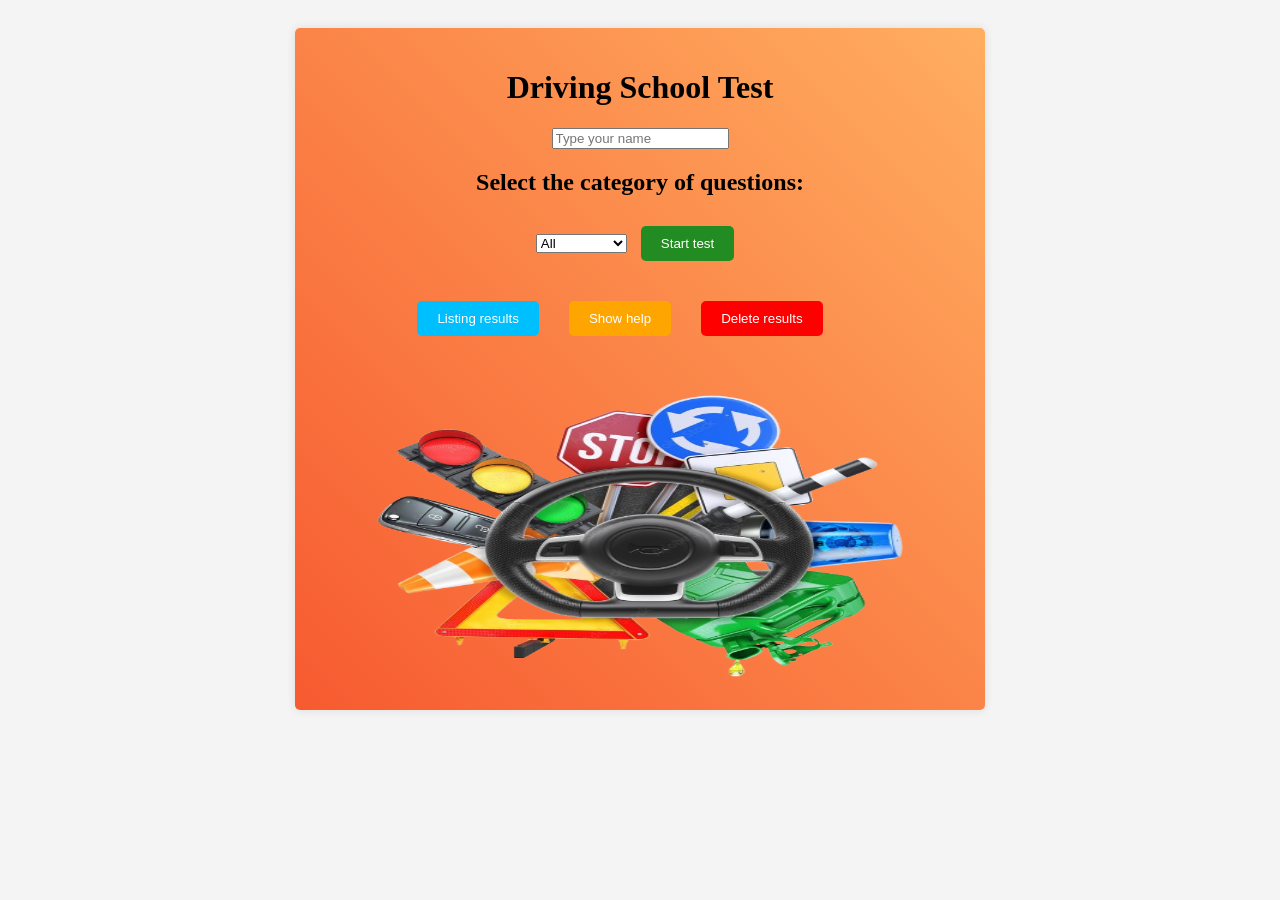
<file: index.html>
<!DOCTYPE html>
<html lang="hu">
<head>
    <meta charset="UTF-8">
    <meta name="viewport" content="width=device-width, initial-scale=1.0">
    <title>Driving School Test</title>
    <link rel="stylesheet" href="styles.css">
    <script src="https://code.jquery.com/jquery-2.2.4.min.js" 
    integrity="sha256-BbhdlvQf/xTY9gja0Dq3HiwQF8LaCRTXxZKRutelT44=" 
    crossorigin="anonymous"></script>
</head>
<body>
    <div class="container" style="max-width: 650px;">
        <button id="loadButton" style="display: none;" onclick="loadQuestionsFromURL(true)">Load questions</button>
        <h1 id="maintitle">Driving School Test</h1>
        <input type="text" id="username" placeholder="Type your name">
        <p style="display: none;" id="timer">Time: 5:00</p>
        <div id="quiz-container" style="display: none;"></div>
        <div id="result"></div>
        <div id="correct-answers" style="display: none;"></div>
        <div id="scoreContainer"></div>
        <div id="quiz-category-container" style="margin-top: 10px;">
            <h2 id="secondarytitle">Select the category of questions:</h2>
            <select id="quiz-category">
                <option value="All">All</option>
                <option value="Paragraphs">Paragraphs</option>
                <option value="Signs">Signs</option>
                <option value="Situations">Situations</option>
            </select>
            <button id="startQuizButton" style="background-color: forestgreen;">Start test</button>
        </div>        
        <div id="help-container" style="display: none;">
            <h2>Choose help:</h2>
            <select id="help-category">
                <option value="All">All</option>
                <option value="Paragraphs">Paragraphs</option>
                <option value="Signs">Signs</option>
                <option value="Situations">Situations</option>
                <option value="Basic concepts">Basic concepts</option>
            </select>
            <div id="help-content"></div>
        </div>
        <div id="score-filter-container" style="margin-top: 10px; display: none;">
            <h2>Filter results by category:</h2>
            <select id="score-category">
                <option value="All">All</option>
                <option value="Paragraphs">Paragraphs</option>
                <option value="Signs">Signs</option>
                <option value="Situations">Situations</option>
            </select>
        </div>
        <div class="button-container" style="margin-left: 20px;">
            <button id="scoreButton" style="background-color: deepskyblue;" onclick="listScore();">Listing results</button>
            <button id="help-button" style="background-color: orange;">Show help</button>
            <button id="clearScores" style="background-color: red;">Delete results</button>
        </div>
        <div class="button-generate-container">
            <button id="submit" style="display: none; background-color: forestgreen;">Result</button>
            <button id="show-answers" style="display: none; background-color: purple;">Correct answers</button>
            <button id="restart" style="display: none; background-color: orangered;">Restart</button>
            <button id="backButton" style="display: none; background-color: darkred;" onclick="BackToHomePage();">Return to the main page</button>
        </div>
        <div class="image-container">
            <img src="images/logo.png" id="image" alt="Driving school logo" width="600" height="300">
        </div>
    </div>
    <script src="script.js"></script>
</body>
</html>
</file>
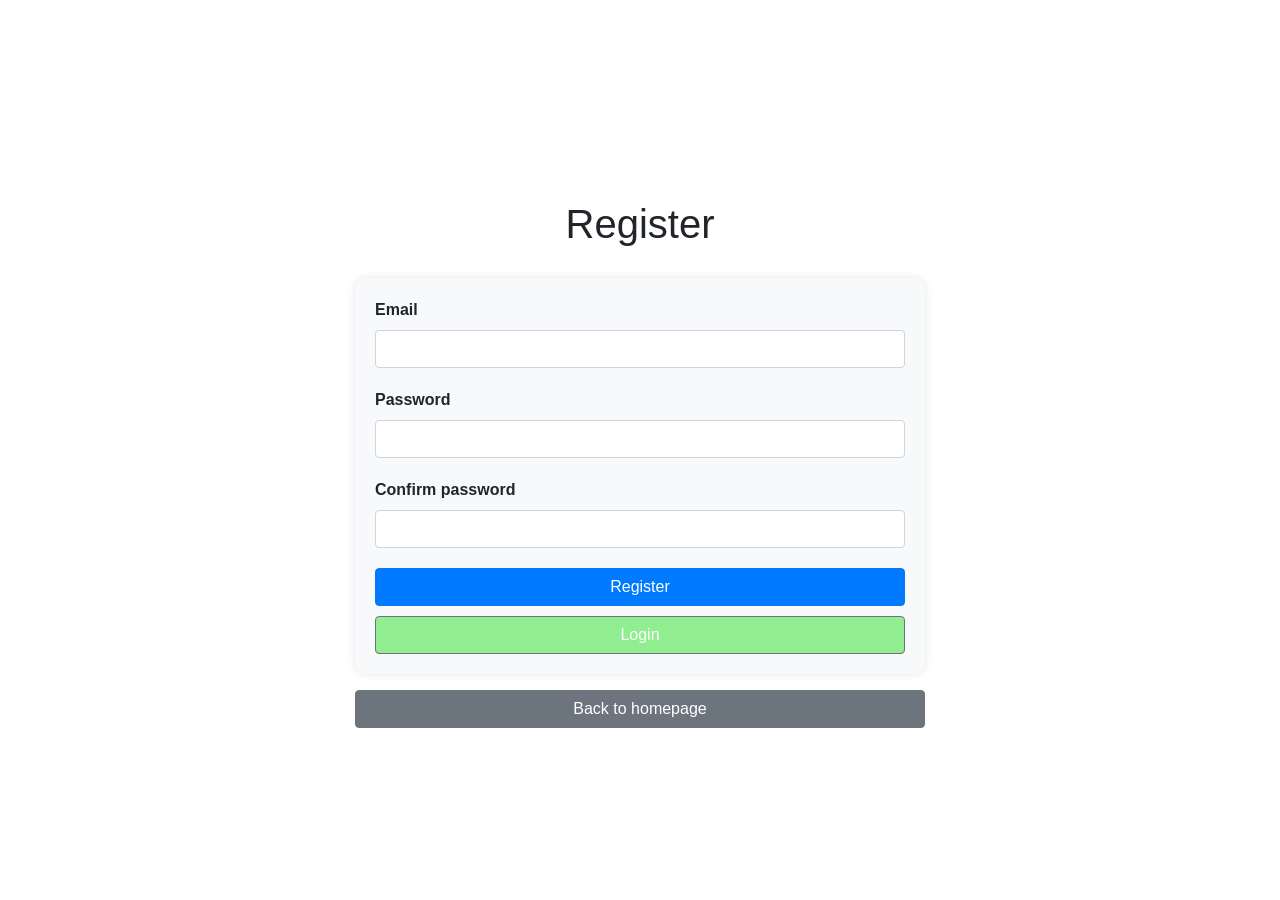
<file: register.html>
<!DOCTYPE html>
<html lang="en">
<head>
    <meta charset="UTF-8">
    <title>Registration</title>
    <!-- Loading Bootstrap stylesheets -->
    <link rel="stylesheet" href="https://stackpath.bootstrapcdn.com/bootstrap/4.5.2/css/bootstrap.min.css">
    <script src="https://code.jquery.com/jquery-3.7.1.min.js" integrity="sha256-/JqT3SQfawRcv/BIHPThkBvs0OEvtFFmqPF/lYI/Cxo=" crossorigin="anonymous"></script>
    <script src="https://stackpath.bootstrapcdn.com/bootstrap/4.5.2/js/bootstrap.min.js"></script>
    <link rel="stylesheet" type="text/css" href="register.css">
    <style>
        .close {
            width: auto;
            padding: 0;
            margin: 0;
            line-height: 1;
            background-color: transparent;
            border: none;
        }

            .close:hover, .close:focus {
                background-color: transparent;
                outline: none;
            }

            .close span {
                display: inline-block;
                padding: 0.5rem;
            }

        .d-none {
            display: none !important;
        }
    </style>
</head>
<body>
    <!-- Register modal window -->
    <div class="container mt-5">
        <h1 id="registerHeading" style="margin-top: 200px">Register</h1>
        <form id="registrationForm" method="POST">
            <div class="form-group">
                <label for="email">Email</label>
                <input type="email" class="form-control" id="email" name="email" required>
                <small id="emailError" class="form-text text-danger" style="display:none;">Invalid email format!</small>
            </div>
            <div class="form-group">
                <label for="password">Password</label>
                <input type="password" class="form-control" id="password" name="password" required>
                <small id="passwordError" class="form-text text-danger" style="display:none;">Password must be at least 8 characters long, contain uppercase, lowercase letters, numbers, and special characters.</small>
            </div>
            <div class="form-group">
                <label for="confirmPassword">Confirm password</label>
                <input type="password" class="form-control" id="confirmPassword" name="confirmPassword" required>
                <small id="confirmPasswordError" class="form-text text-danger" style="display:none;">Passwords do not match!</small>
            </div>
            <button type="submit" id="registerButton" class="btn btn-primary">Register</button>
            <button type="button" id="showLoginBtn" class="btn btn-secondary" style="margin-top: 10px; background-color: lightgreen;">Login</button>
        </form>
        <button id="backToHomeBtn" class="btn btn-secondary mt-3">Back to homepage</button>
    </div>

    <!-- Login modal window -->
    <div class="modal fade" id="loginModal" tabindex="-1" role="dialog" style="margin-top: 180px">
        <div class="modal-dialog" role="document">
            <div class="modal-content">
                <div class="modal-header">
                    <h5 class="modal-title">Login</h5>
                    <button type="button" class="close" data-dismiss="modal" aria-label="Close">
                        <span aria-hidden="true">&times;</span>
                    </button>
                </div>
                <div class="modal-body">
                    <form id="loginForm">
                        <div class="form-group">
                            <label for="loginEmail">Email</label>
                            <input type="email" class="form-control" id="loginEmail" required>
                        </div>
                        <div class="form-group">
                            <label for="loginPassword">Password</label>
                            <input type="password" class="form-control" id="loginPassword" required>
                        </div>
                        <button id="loginButton" type="button" class="btn btn-primary" onclick="LogIn();">Login</button>
                    </form>
                    <button id="backBtn" class="btn btn-secondary mt-3">Back to homepage</button>
                </div>
            </div>
        </div>
    </div>

    <script>
        function ValidateEmail(email) {
            const emailPattern = /^[^\s@]+@[^\s@]+\.[^\s@]+$/;
            return emailPattern.test(email);
        }

        function ValidatePassword(password) {
            const passwordPattern = /^(?=.*[a-z])(?=.*[A-Z])(?=.*\d)[A-Za-z\d]{8,}$/;
            return passwordPattern.test(password);
        }

        function ShowError(id, message) {
            const errorElement = document.getElementById(id);
            errorElement.innerText = message;
            errorElement.style.display = 'block';
        }

        function HideError(id) {
            const errorElement = document.getElementById(id);
            errorElement.style.display = 'none';
        }

        function SaveToCookieAndRedirect() {
            document.getElementById('registrationForm').addEventListener('submit', function (event) {
                event.preventDefault();

                const email = document.getElementById('email').value;
                const password = document.getElementById('password').value;
                const confirmPassword = document.getElementById('confirmPassword').value;

                let valid = true;

                if (!ValidateEmail(email)) {
                    ShowError('emailError', 'Invalid email format!');
                    valid = false;
                } else {
                    HideError('emailError');
                }

                if (!ValidatePassword(password)) {
                    ShowError('passwordError', 'Password must be at least 8 characters long, contain uppercase, lowercase letters, numbers, and special characters.');
                    valid = false;
                } else {
                    HideError('passwordError');
                }

                if (password !== confirmPassword) {
                    ShowError('confirmPasswordError', 'Passwords do not match!');
                    valid = false;
                } else {
                    HideError('confirmPasswordError');
                }

                if (valid) {
                    document.cookie = `email=$email;`;
                    document.cookie = `password=$password;`;
                    Register(email, password);
                }
            });
        }

        function Register(email, password) {
            var toSend = new FormData();
            toSend.append("email", email);
            toSend.append("password", password);

            $.post({
                url: "/User/Create",
                data: toSend,
                Accept: '/',
                processData: false,
                contentType: false,
                async: false
            }).done(function () {
                // Optionally notify user that registration is successful
                alert('Registration successful! You can now log in.');
            });
        }

        function LogIn() {
            var toSend = new FormData();
            toSend.append("email", $("#loginEmail").val());
            toSend.append("password", $("#loginPassword").val());

            $.post({
                url: "/User/Login",
                data: toSend,
                Accept: '/',
                processData: false,
                contentType: false,
                async: false
            }).done(function () {
                $.get({
                    url: "/User/GetUser",
                    success: function (data) {
                        userID = data.userID;
                        if (userID != -1) {
                            localStorage.setItem('userID', userID);
                            localStorage.setItem('email', $("#loginEmail").val());
                            localStorage.setItem('password', $("#loginPassword").val());
                            window.location.href = 'index.html';
                        } else {
                            alert("Wrong email address or password!");
                        }
                    },
                    async: false
                });
            });
        }

        var userID = -1;

        $(document).ready(function () {
            $('#backToHomeBtn').click(function () {
                window.location.href = 'index.html';
            });

            $('#backBtn').click(function () {
                window.location.href = 'register.html';
            });

            $('#showLoginBtn').click(function () {
                $('#loginModal').modal('show');
                $('#registrationForm').addClass('d-none');
                $('#registerHeading').addClass('d-none');
                $('#backToHomeBtn').addClass('d-none');
            });

            $('#loginButton').click(function () {
                window.location.href = 'index.html';
            });

            SaveToCookieAndRedirect();
        });
    </script>
    <script src="script.js"></script>
</body>
</html>
</file>
<file: styles.css>
body {
    font-family: Arial, sans-serif, 12px;
    text-align: center;
    background-color: #f4f4f4;
    padding: 20px;
}

.container {
    background: linear-gradient(45deg, #f75a30, #ffae60);
    padding: 20px;
    border-radius: 5px;
    box-shadow: 0px 0px 10px 0px rgba(0, 0, 0, 0.1);
    max-width: 500px;
    margin: auto;
}

.button-container {
    display: flex;
    justify-content: center;
    gap: 10px;
    margin-top: 20px;
    margin-right: 60px;
}

.button-generate-container {
    display: flex;
    justify-content: center;
    gap: 10px;
    margin-top: 20px;
    flex-wrap: wrap;
}

button {
    margin: 10px;
    padding: 10px 20px;
    border: none;
    background-color: #28a745;
    color: white;
    cursor: pointer;
    border-radius: 5px;
}

button:hover {
    background-color: #218838;
}

input[type="radio"] {
    margin-right: 10px;
}

label {
    display: block;
    text-align: left;
    margin: 5px 0;
}

#imageBox img {
    max-width: 100%;
    height: auto;
    margin: 10px 0;
    border-radius: 5px;
    box-shadow: 0px 0px 5px rgba(0, 0, 0, 0.2);
}

#timer {
    font-size: 20px;
    font-weight: bold;
    color: #d9534f;
    background: #ffe6e6;
    padding: 10px;
    border-radius: 5px;
    display: inline-block;
    margin-top: 10px;
    box-shadow: 0px 0px 5px rgba(0, 0, 0, 0.2);
}

.option {
    display: flex;
    align-items: center;
    gap: 10px;
    margin-bottom: 5px;
}

label {
    display: inline-block;
}

#loginLink,
#registerLink {
    margin-right: 10px;
}

#loginLink,
#logOutLink,
#registerLink {
    color: #007bff;
    font-weight: 500;
    transition: color 0.3s, text-shadow 0.3s;
}

#loginLink:hover,
#logOutLink:hover,
#registerLink:hover {
    color: #0056b3;
    text-shadow: 0 1px 3px rgba(0,0,0,0.2);
}

.modal-dialog {
    max-width: 500px;
    margin: 0 auto;
}

.modal-content {
    border-radius: 8px;
    border: 1px solid #ddd;
    box-shadow: 0 4px 10px rgba(0, 0, 0, 0.1);
}

.modal-header {
    background-color: lightgreen;
    color: white;
    border-bottom: 1px solid #ddd;
    border-top-left-radius: 8px;
    border-top-right-radius: 8px;
}

.modal-title {
    font-size: 1.25rem;
    font-weight: bold;
}

.modal-body {
    padding: 20px;
}

.modal-footer {
    border-top: 1px solid #ddd;
}

.score-card {
    border: 2px solid #3498db;
    background-color: #ecf0f1;
    padding: 15px;
    margin: 10px 0;
    border-radius: 10px;
    box-shadow: 2px 2px 10px rgba(0, 0, 0, 0.1);
}

.score-card p {
    margin: 5px 0;
    font-size: 16px;
}

.help-item {
    text-align: center;
    margin-bottom: 20px;
}

.help-image {
    cursor: pointer;
    width: 200px;
    height: auto;
    transition: transform 0.2s ease-in-out;
}

.help-image:hover {
    transform: scale(1.1);
}

.help-text {
    margin-top: 10px;
    font-size: 16px;
}


.option {
    display: flex;
    align-items: center;
    gap: 10px; /* Kis távolság a rádiógomb és a szöveg között */
    cursor: pointer;
}

.option input {
    appearance: none;
    width: 18px;
    height: 18px;
    border: 2px solid #333;
    border-radius: 50%;
    position: relative;
    cursor: pointer;
}

.option input:checked::before {
    content: "";
    width: 10px;
    height: 10px;
    background-color: #333;
    border-radius: 50%;
    position: absolute;
    top: 50%;
    left: 50%;
    transform: translate(-50%, -50%);
}

.option label {
    flex: 1; /* Kitölti a rendelkezésre álló helyet */
    padding: 10px;
    background-color: #f0f0f0;
    border-radius: 5px;
    cursor: pointer;
}

.option label:hover {
    background-color: #ddd;
}

#image {
    margin-top: 20px;
}



/* Alapértelmezett mobilnézet (max. 600px széles) */
@media (max-width: 600px) {
    .container {
        max-width: 90%;
        padding: 15px;
    }

    .button-container {
        flex-direction: column;
        align-items: center;
        width: 100%;
        margin: 0 auto;
        padding: 0;
        gap: 10px;
    }

    .button-container button {
        width: 90%;
        max-width: 300px;
        font-size: 16px;
        padding: 12px;
    }

    .button-generate-container {
        flex-direction: column;
        align-items: center;
        width: 100%;
    }

    .button-generate-container button {
        width: 100%;
        max-width: 300px;
    }

    img {
        max-width: 100% !important;
        height: auto;
        display: block;
        margin: 0 auto;
    }

    .image-container img {
        width: 100%;
        height: auto;
        border-radius: 8px;
    }

    .option {
        flex-direction: row;
        align-items: center;
        gap: 5px;
    }

    .option input[type="radio"] {
        width: 16px;
        height: 16px;
    }

    .option label {
        font-size: 14px;
        padding: 5px 8px;
    }

    #timer {
        font-size: 14px;  /* Kisebb betűméret */
        padding: 6px;
        text-align: center;
        display: block;
        width: auto;
        min-width: 80px;
        position: fixed;
        top: 10px;
        right: 10px; /* Jobbra igazítás */
        z-index: 1000;
        background: white;
        box-shadow: 0px 2px 10px rgba(0, 0, 0, 0.2);
    }

    .score-card {
        font-size: 14px;
        padding: 10px;
    }
}

/* Kicsit nagyobb mobil/tablet nézet (600px - 900px) */
@media (max-width: 900px) {
    .container {
        max-width: 80%;
    }

    .button-container {
        gap: 5px;
    }

    .option {
        flex-direction: row;
        justify-content: flex-start;
    }
}
</file>
<file: register.css>
body {
    font-family: 'Arial', sans-serif;
}

.container {
    max-width: 600px;
    margin: 0 auto;
}

h1 {
    text-align: center;
    margin-bottom: 30px;
}

form {
    background-color: #f8f9fa;
    padding: 20px;
    border-radius: 10px;
    box-shadow: 0 0 10px rgba(0, 0, 0, 0.1);
}

.form-group {
    margin-bottom: 20px;
}

label {
    font-weight: bold;
}

input {
    width: 100%;
    padding: 8px;
    box-sizing: border-box;
}

button {
    display: block;
    width: 100%;
    padding: 10px;
    font-size: 16px;
    background-color: #007bff;
    color: #fff;
    border: none;
    border-radius: 5px;
    cursor: pointer;
}

button:hover {
    background-color: #0056b3;
}

.close {
    width: auto;
    padding: 0;
    margin: 0;
    line-height: 1;
    background-color: transparent;
    border: none;
}

.close:hover, .close:focus {
    background-color: transparent;
    outline: none;
}

.close span {
    display: inline-block;
    padding: 0.5rem;
}

.d-none {
    display: none !important;
}
</file>
